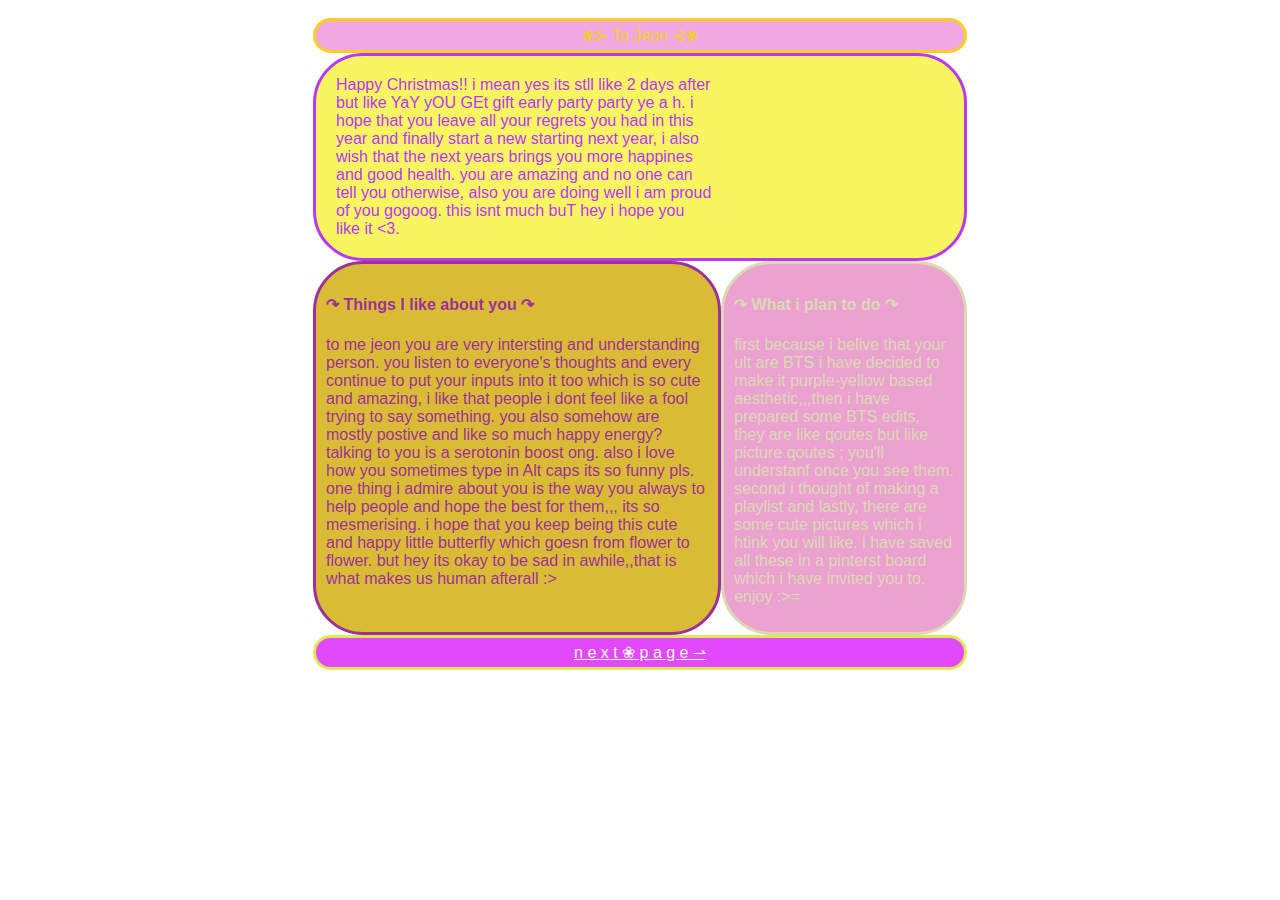
<file: index.html>
<!DOCTYPE html>
<html>
    <head>
        <title>
            To my Elf
        </title>

        <link rel="stylesheet" type="text/css" href="style.css">
    </head>

    <body>
        <div class="box">
            <div class="header">
                <text>
                    ❀⊱  To  Jeon  ⊰❀
                </text>
            </div>

            <div class="wish">
                <text>
                    Happy Christmas!! i mean yes its stll like 2 days after but like YaY yOU GEt gift early party party ye a h. i hope that you leave all your regrets you had in this year and finally start a new starting next year, i also wish that the next years brings you more  happines and good health. you are amazing and no one can tell you otherwise, also you are doing well i am proud of you gogoog. this isnt much buT hey i hope you like it <3.  
                </text>

                <div class="pic">
                       dffdsfffffffffffffffffffffffffdfsd
                </div>
            </div>
            
            <div class="thirdtier">
                <div class="you">
                    <h4>
                        ↷ Things I like about you ↷
                    </h4>
                    <p>
                        to me jeon you are very intersting and understanding person. you listen to everyone's thoughts and every continue to put your inputs into it too which is so cute and amazing, i like that people i dont feel like a fool trying to say something. you also somehow are mostly postive and like so much happy energy? talking to you is a serotonin boost ong. also i love how you sometimes type in Alt caps its so funny pls. one thing i admire about you is the way you always to help people and hope the best for them,,, its so mesmerising. i hope that you keep being this cute and happy little butterfly which goesn from flower to flower. but hey its okay to be sad in awhile,,that is what makes us human afterall :>
                    </p>
                </div>

                <div class="happy">
                    <h4>
                        ↷ What i plan to do ↷
                    </h4>
                    <p>
                        first because i belive that your ult are BTS i have decided to make it purple-yellow based aesthetic,,,then i have prepared some BTS edits, they are like qoutes but like picture qoutes ; you'll understanf once you see them. second i thought of making a playlist and lastly, there are some cute pictures which i htink you will like. i have saved all these in a pinterst board which i have invited you to. enjoy :>=
                    </p>
                </div>
            </div>
            
            <div class="footer">
                <a href="two.html">
                     n e x t  ❀  p a g e ⇀
                </a>    
            </div>
        </div>
    </body>
</html>
</file>
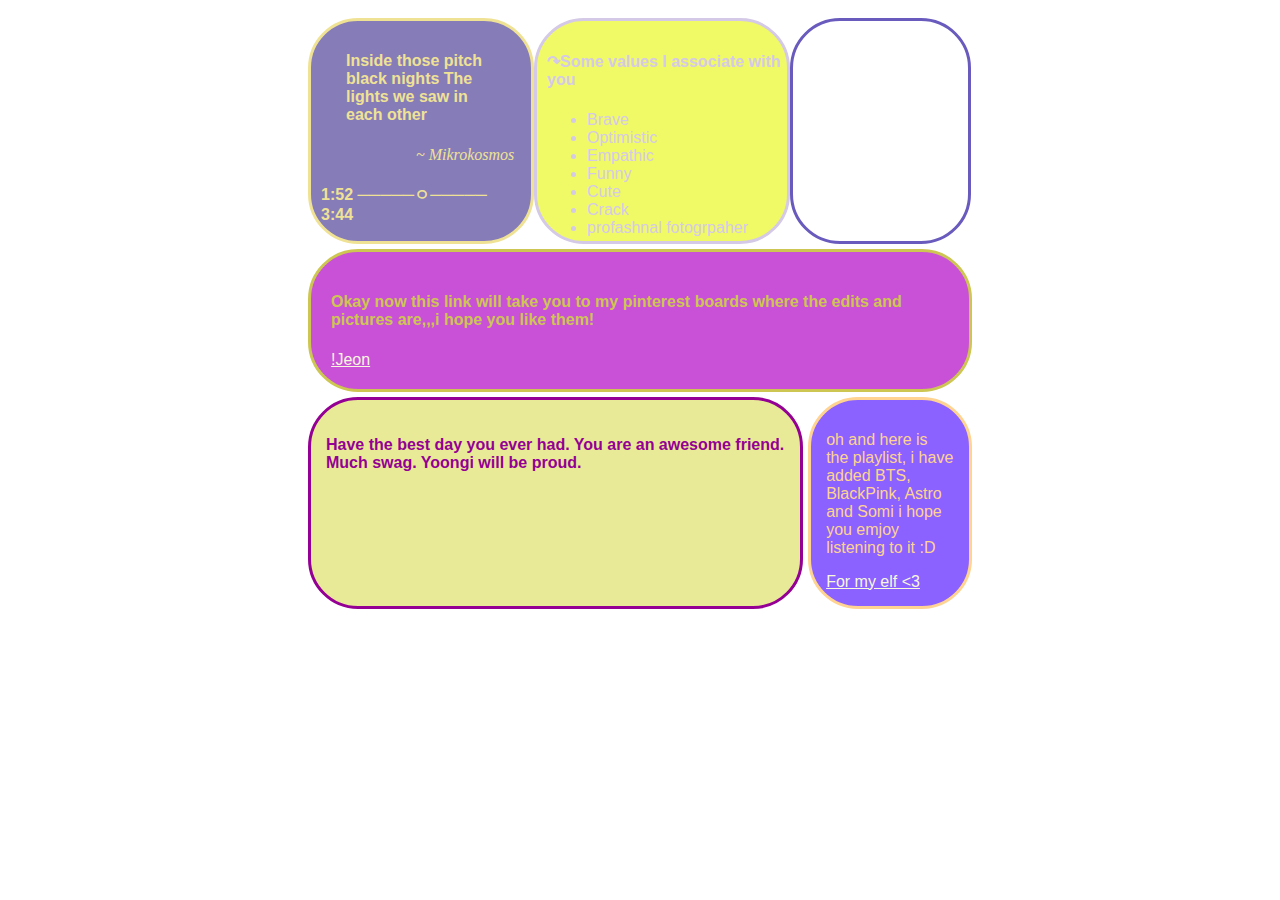
<file: two.html>
<!DOCTYPE html>
<html>
    <head>
        <title>
            To my Elf
        </title>

        <link rel="stylesheet" type="text/css" href="style.css">
    </head>

    <body>
        <div class="two">
            <div class="songnval">
                <div class="song">
                    <div class="lyric">
                        <h4>
                            Inside those pitch black nights
                            The lights we saw in each other
                        </h4>    
                    </div>

                    <div class="singer">
                        <i>
                            ~ Mikrokosmos
                        </i>    
                    </div>
                    
                    <div class="play">
                        <h4>
                            1:52 ─────ㅇ───── 3:44
                        </h4>
                    </div>
                </div>

                <div class="values">
                    <h4>
                        ↷Some values I associate with you
                    </h4>
        
                    <ul>
                        <li>Brave</li>
                        <li>Optimistic</li>
                        <li>Empathic</li>
                        <li>Funny</li>
                        <li>Cute</li>
                        <li>Crack</li>
                        <li>profashnal fotogrpaher</li>
                    </ul>
                </div>

                <div class="namjoon">
                </div>
            </div>   

            <div class="edits">
                <h4>
                    Okay now this link will take you to my pinterest boards where the edits and pictures are,,,i hope you like them!
                </h4>
                
                <a href="https://pin.it/6eu33P3">
                    !Jeon
                </a>
                
            </div>

            <div class="floor">
                <div class="swag">
                    <h4>
                        Have the best day you ever had. You are an awesome friend. Much swag. Yoongi will be proud.
                    </h4>
                </div> 

                <div class="link">
                    <p>
                        oh and here is the playlist, i have added BTS, BlackPink, Astro and Somi i hope you emjoy listening to it :D
                    </p>

                    <a href="https://youtu.be/dQw4w9WgXcQ">
                        For my elf <3
                    </a>
                </div>
            </div>
        </div>    
    </body>
</html>
</file>
<file: style.css>
a:visited
{
    color: rgb(0, 0, 0);
}

a:link
{
    color: rgb(247, 247, 221);
    
}

a
{
    font-family: 'Franklin Gothic Medium', 'Arial Narrow', Arial, sans-serif;
}

img:hover
{
    transform: scale(2);
}

img
{
    border-radius: 50px;
}

h4
{
    font-family: 'Franklin Gothic Medium', 'Arial Narrow', Arial, sans-serif;
}

text
{
    font-family: 'Franklin Gothic Medium', 'Arial Narrow', Arial, sans-serif;
}

p
{
    font-family: 'Franklin Gothic Medium', 'Arial Narrow', Arial, sans-serif;
}

ul
{
    font-family: 'Franklin Gothic Medium', 'Arial Narrow', Arial, sans-serif;
}

.header
{
    color: rgb(248, 208, 32);
    border: solid;
    border-radius: 50px;
    padding: 5px;
    display: flex;
    justify-content: center;
    margin-top: 5px;
    margin-left: 300px;
    margin-right: 300px;
    background-color: rgb(241, 167, 223)
}

.box
{
    padding:5px;
    border:rgb(255, 255, 255);
    border-radius: 50px;
    background-image: url(https://i.pinimg.com/236x/ca/b2/35/cab2358d22f8ea14608c820d99a873c4.jpg);
    background-size:auto
}

.wish
{
    color: rgb(185, 55, 245);
    border: solid;
    border-radius: 50px;
    padding: 20px;
    margin-left: 300px;
    margin-right: 300px;
    display: flex;
    justify-content:space-between;
    background-color: rgb(248, 246, 96);
}

.pic
{
    background-image:url(https://i.pinimg.com/236x/bd/46/65/bd4665311f6fd2f88e798f4e17e36581.jpg) ;
    background-size: cover;
    margin-right: 45px;
    border-radius: 50px;
    padding-top: 100px;
    color: rgba(240, 255, 36, 0);
}

.thirdtier
{
  display: flex;
  justify-content:safe;
}

.happy
{
    color: #dbd9b4;
    border: solid;
    border-radius: 50px;
    padding: 10px;
    margin-right: 300px;
    background-color: #eca2d0;
}

.you
{
    color: rgb(158, 49, 153);
    border: solid;
    border-radius: 50px;
    padding: 10px;
    margin-left:300px;
    background-color: rgb(218, 187, 53)
}

.footer
{
    color: rgb(222, 231, 85);
    border: solid;
    border-radius: 50px;
    padding: 5px;
    display: flex;
    justify-content: center;
    margin-left: 300px;
    margin-right: 300px;
    background-color: rgb(225, 73, 255)
}

.songnval
{
   display: flex;
   justify-content:unset;
}

.song
{
    color: #f0e295;
    border: solid;
    border-radius: 50px;
    padding: 10px;
    width:200px;
    height:200px;
    margin-left:300px;
    background-color: #857cb8;
    margin-top:10px;
}

.lyric
{
    display: flex;
    justify-content: center;
    padding-right:25px;
    padding-left:25px;
}

.singer
{
    padding-left:95px;
}

.play
{
    display: flex;
    justify-content: center;
}

.values
{
    color: rgb(212, 201, 230);
    border: solid;
    border-radius: 50px;
    padding: 10px;
    background-color: rgb(240, 250, 103);
    width:235px;
    height:200px;
    padding-right: 5px;
    margin-top:10px;
}

.namjoon
{
    color: rgb(105, 90, 189);
    border: solid;
    border-radius: 50px;
    padding: 20px;
    padding-right: 5px;
    background-image: url(https://i.pinimg.com/236x/d1/e9/13/d1e9135ac2849e872228a7ad38198056.jpg);
    background-size: cover;
    margin-right: 200px;
    width: 150px;
    margin-top:10px;
}

.edits
{
    color: rgb(206, 198, 82);
    border: solid;
    border-radius: 50px;
    padding: 20px;
    justify-content: center;
    align-items: center;
    margin-top: 5px;
    margin-left: 300px;
    margin-right: 300px;
    background-color: #c851d8;
}

.floor
{
    display: flex;
    justify-content: center;
    margin-top: 5px;
    margin-right: 300px;
    margin-left: 300px;
}

.swag
{
    color: #940094;
    border: solid;
    border-radius: 50px;
    padding: 15px;
    display: flex;
    justify-content: center;
    background-color: #e9ea97;
}

.link
{
    color: rgb(255, 211, 145);
    border: solid;
    border-radius: 50px;
    padding: 15px;
    justify-content: center;
    margin-left:5px;
    width: 200px;
    background-color: #8b61ff;
}

.two
{
    background-image: url(https://i.pinimg.com/236x/f3/cf/1a/f3cf1a59ff69e8eae143c0668706daf6.jpg);
    background-size:auto;
    border-radius: 50px;
}
</file>
